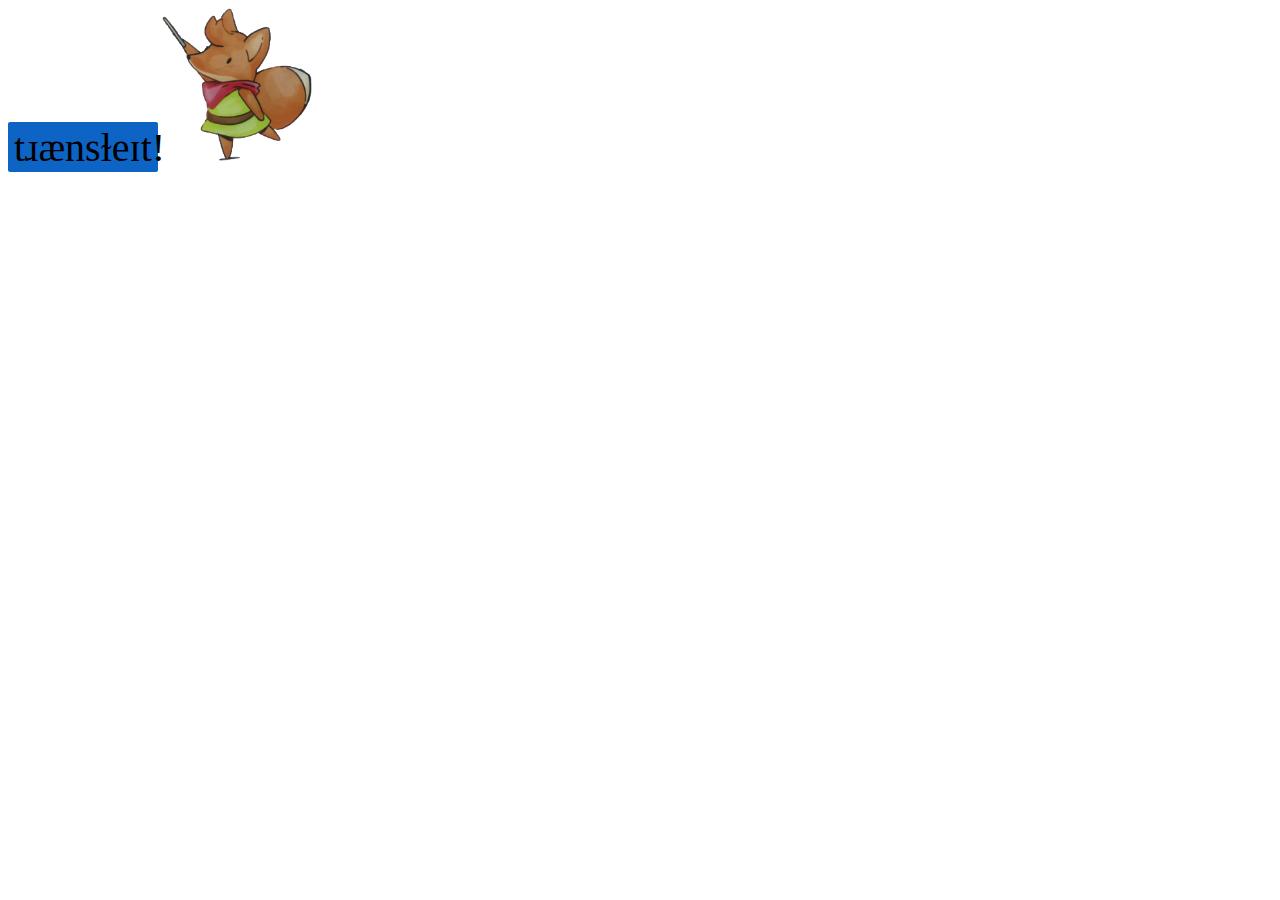
<file: popup/popup.html>
<!DOCTYPE html>
<html>
  <head>
    <link rel="stylesheet" href="button.css">
    <link rel="stylesheet" href="../resources/font.css">
  </head>
  <body>
    <button id="translate-button" class="use-trunic">t&#633;&aelig;ns&#619;e&#618;t!</button>
    <img src="../resources/ruin seeker teach.png" id="ruin-seeker-img"/>
    <script src="popup.js"></script>
  </body>
</html>
</file>
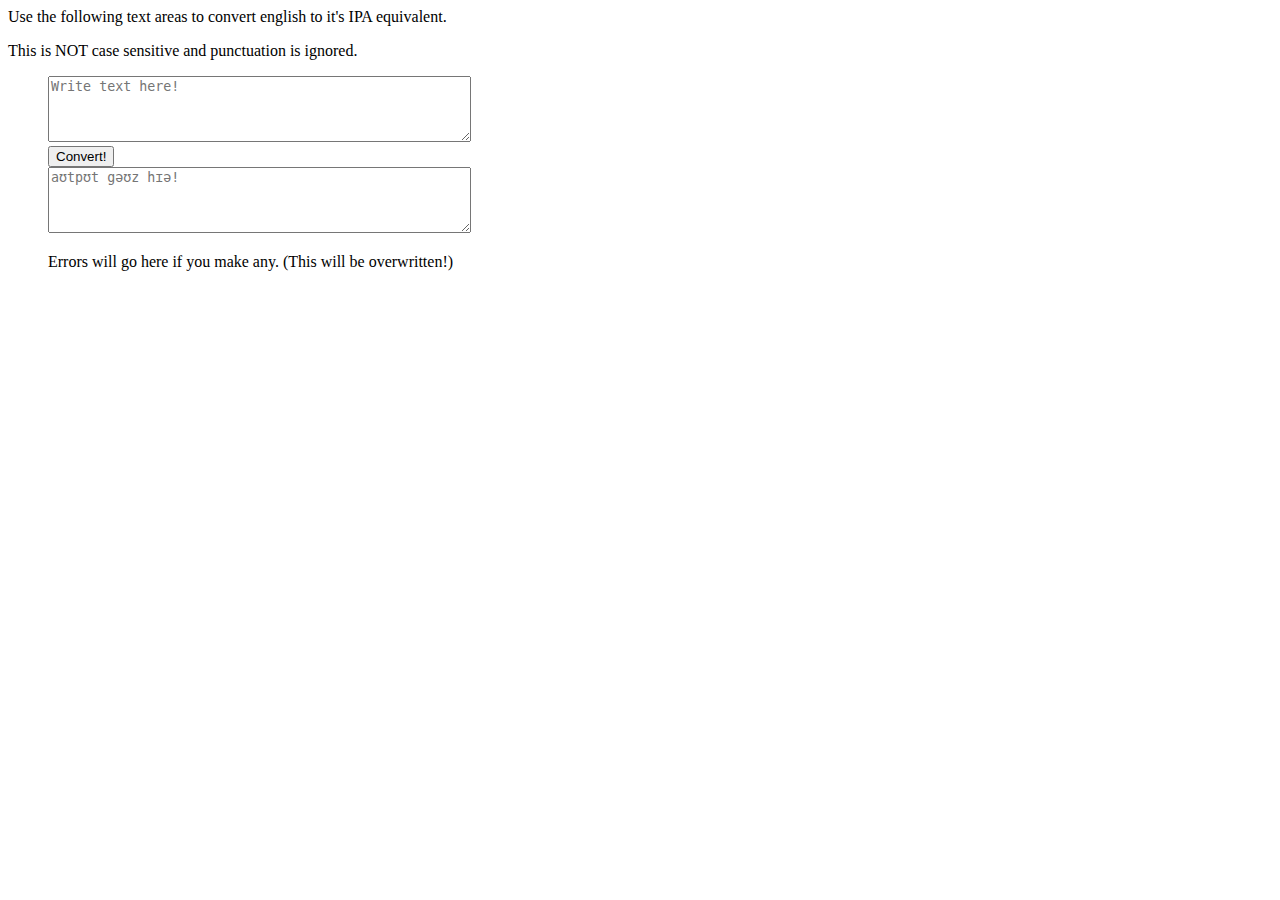
<file: text-to-phonetic-master/IPA.html>
<html lang="en">

<head>

    <meta charset="utf-8">

    <title>Text to IPA Pronunciation Generator</title>

</head>

<body>
    <!-- Load in the scripts first -->
    <script src="./minified/text-to-ipa-min.js"></script>
    <script src="./minified/converter-form-min.js"></script>

    <!-- Load dictionary on window load, you may want to change this according to your needs.
    To demonstrate this program, it's just done on window load though.
    NOTE: This program implies that the CMU IPA dictionary (http://people.umass.edu/nconstan/CMU-IPA/)
    has been loaded with loadDict(). This dictionary is by default included with this
    program under the name 'ipadict.txt'. This _WILL NOT WORK_ with any other IPA dictionary.
    -->
    <script>
      window.onload = TextToIPA.loadDict('./ipadict.txt');
    </script>

    <p>Use the following text areas to convert english to it's IPA equivalent.</p>
    <p>This is NOT case sensitive and punctuation is ignored.</p>

    <!-- Create a form div -->
    <div id="js-text-to-ipa-form">

        <ul style="list-style-type: none;">
            <!-- ipa-in is the designated ID to determine where text will be input from -->
            <li><textarea id="ipa-in" placeholder="Write text here!" rows="4" cols="50"></textarea></li>
            <!-- This submit button runs the conversion on the input text
            As you can see, when this buton is pressed, the conver() function is ran
            where the input, output, and error IDs are given as parameters.
            These can be set to whatever you like, as long as inID and outID are text areas, and errID is a div
            -->
            <li class="button"><button type="button" id="js-ipa-submit" onClick="ConverterForm.convert('ipa-in', 'ipa-out', 'ipa-err')">Convert!</button></li>
            <!-- ipa-out is the designated ID to determine where the converted text will be output to -->
            <li><textarea readonly id="ipa-out" placeholder="aʊtpʊt gəʊz hɪə!" rows="4" cols="50"></textarea></li>
        </ul>

        <ul style="list-style-type: none;">
            <li><noscript><p>This converter will not work unless Javascript is enabled.</p></noscript></li>
            <li>
                <!-- ipa-err is the designated ID to determine where any errors with the translation will go -->
                <div id="ipa-err">
                    <p>Errors will go here if you make any. (This will be overwritten!)</p>
                </div>
            </li>
        </ul>

    </div>

</body>

</html>
</file>
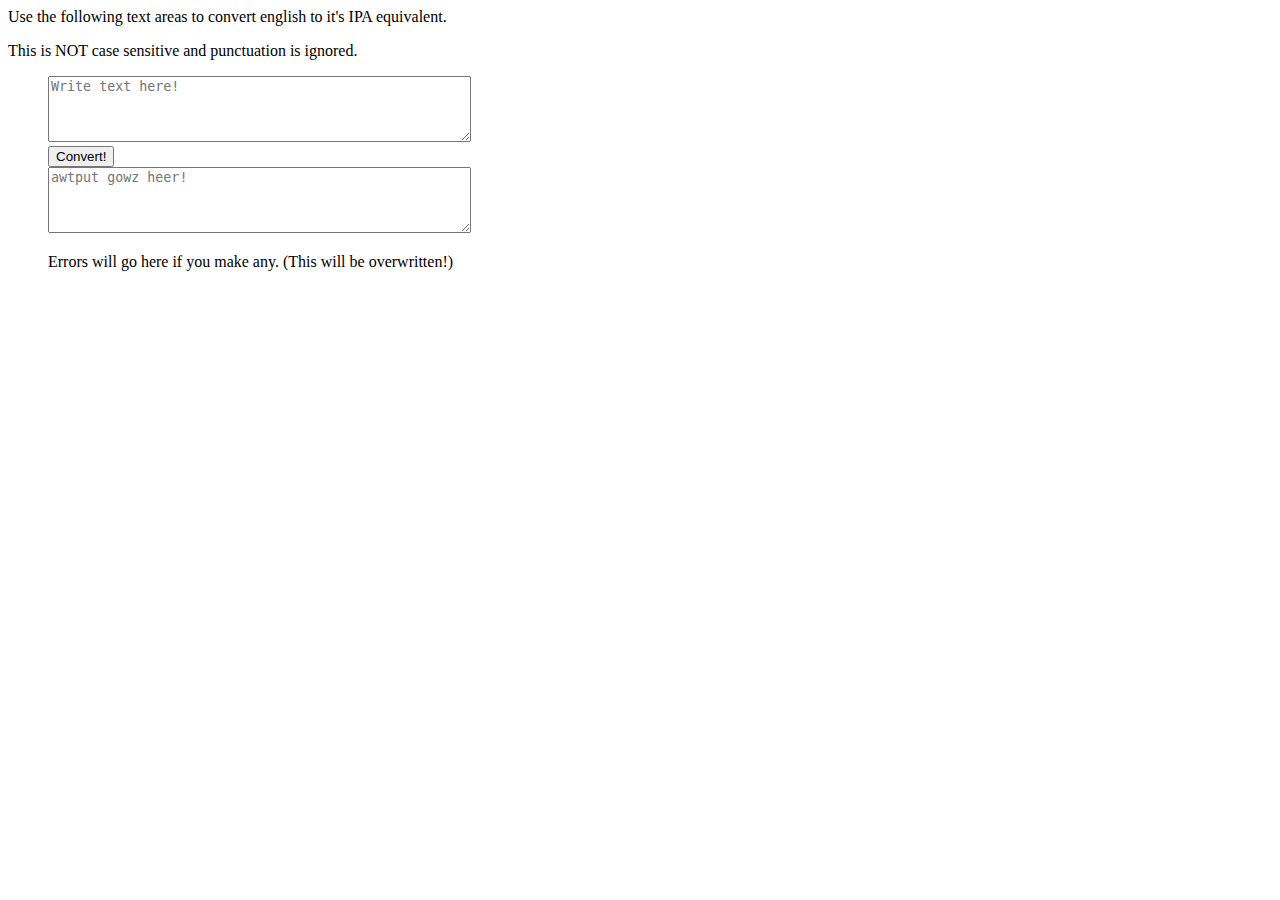
<file: text-to-phonetic-master/minimal.html>
<html lang="en">

<head>
    
    <meta charset="utf-8">
    <title>Text to Phonetic Pronunciation Generator</title>

</head>

<body>
    <!-- Load in the scripts first -->
    <script src="./minified/text-to-ipa-min.js"></script>
    <script src="./minified/converter-form-min.js"></script>

    <!-- Load dictionary on window load, you may want to change this according to your needs.
    To demonstrate this program, it's just done on window load though.
    NOTE: This program implies that the CMU IPA dictionary (http://people.umass.edu/nconstan/CMU-IPA/)
    has been loaded with loadDict(). This dictionary is by default included with this
    program under the name 'ipadict.txt'. This _WILL NOT WORK_ with any other IPA dictionary.
    -->
    <script>
      window.onload = TextToIPA.loadDict('./ipadict2.txt');
    </script>

    <p>Use the following text areas to convert english to it's IPA equivalent.</p>
    <p>This is NOT case sensitive and punctuation is ignored.</p>

    <!-- Create a form div -->
    <div id="js-text-to-ipa-form">

        <ul style="list-style-type: none;">
            <!-- ipa-in is the designated ID to determine where text will be input from -->
            <li><textarea id="ipa-in" placeholder="Write text here!" rows="4" cols="50"></textarea></li>
            <!-- This submit button runs the conversion on the input text
            As you can see, when this buton is pressed, the conver() function is ran
            where the input, output, and error IDs are given as parameters.
            These can be set to whatever you like, as long as inID and outID are text areas, and errID is a div
            -->
            <li class="button"><button type="button" id="js-ipa-submit" onClick="ConverterForm.convert('ipa-in', 'ipa-out', 'ipa-err')">Convert!</button></li>
            <!-- ipa-out is the designated ID to determine where the converted text will be output to -->
            <li><textarea readonly id="ipa-out" placeholder="awtput gowz heer!" rows="4" cols="50"></textarea></li>
        </ul>

        <ul style="list-style-type: none;">
            <li><noscript><p>This converter will not work unless Javascript is enabled.</p></noscript></li>
            <li>
                <!-- ipa-err is the designated ID to determine where any errors with the translation will go -->
                <div id="ipa-err">
                    <p>Errors will go here if you make any. (This will be overwritten!)</p>
                </div>
            </li>
        </ul>

    </div>

</body>

</html>
</file>
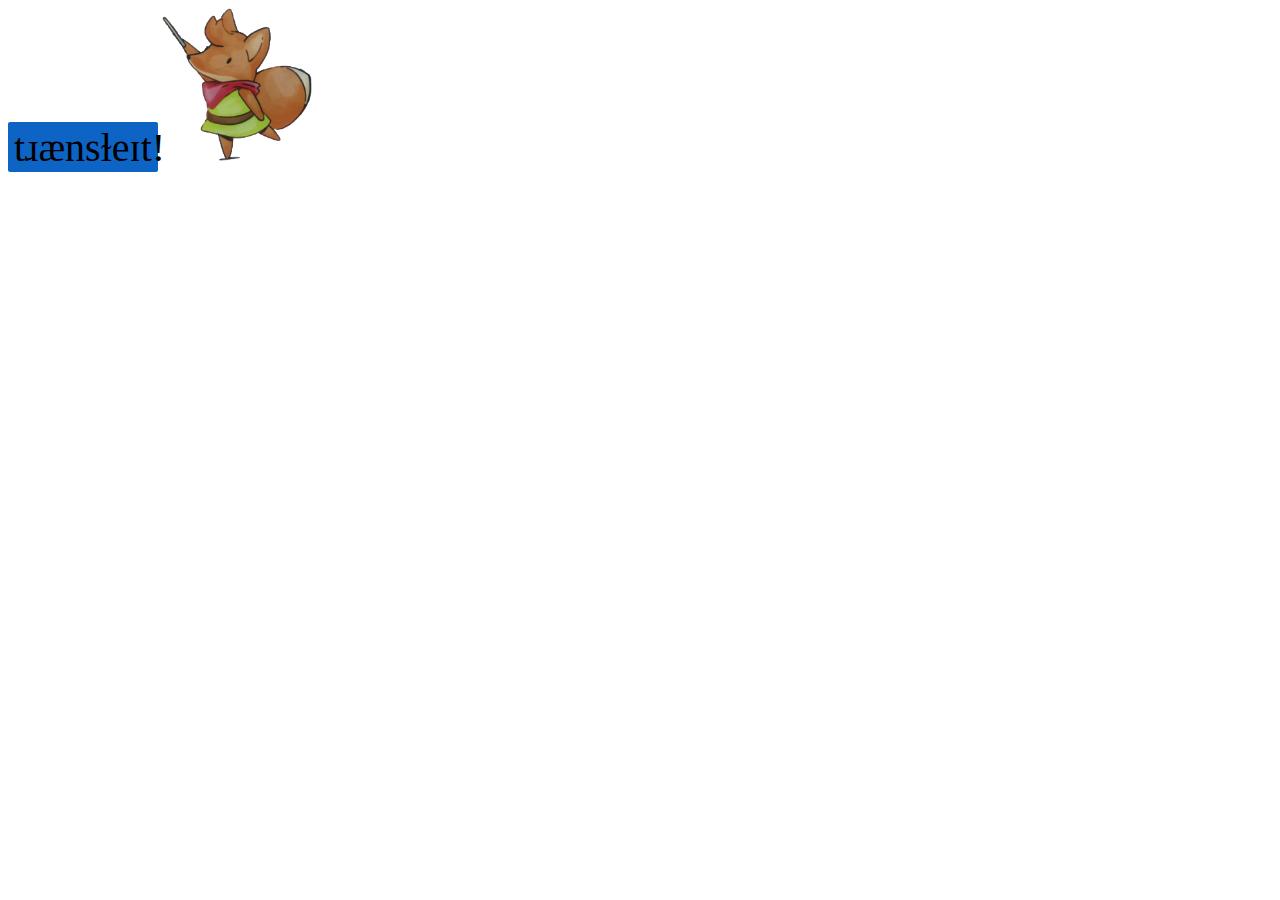
<file: firefox/popup/popup.html>
<!DOCTYPE html>
<html>
  <head>
    <link rel="stylesheet" href="button.css">
    <link rel="stylesheet" href="../resources/font.css">
  </head>
  <body>
    <button id="translate-button" class="use-trunic">t&#633;&aelig;ns&#619;e&#618;t!</button>
    <img src="../resources/ruin seeker teach.png" id="ruin-seeker-img"/>
    <script src="popup.js"></script>
  </body>
</html>
</file>
<file: popup/button.css>
button {
  height: 50px;
  width: 150px;
  outline: none;
  border: none;
  border-radius: 2px;
  font-size: 40px;
  background-color: rgb(14, 100, 197);
  margin-bottom: 15px;
}

button.current {
  box-shadow: 0 0 0 2px white,
              0 0 0 4px black;
}
#ruin-seeker-img {
  width: 150px;
}
</file>
<file: resources/font.css>
.use-trunic {
    font-family: Trunic;
    text-rendering: optimizeLegibility;
    text-transform: none;
    letter-spacing: normal;
}
</file>
<file: firefox/popup/button.css>
button {
  height: 50px;
  width: 150px;
  outline: none;
  border: none;
  border-radius: 2px;
  font-size: 40px;
  background-color: rgb(14, 100, 197);
  margin-bottom: 15px;
}

button.current {
  box-shadow: 0 0 0 2px white,
              0 0 0 4px black;
}
#ruin-seeker-img {
  width: 150px;
}
</file>
<file: firefox/resources/font.css>
.use-trunic {
    font-family: Trunic;
    text-rendering: optimizeLegibility;
    text-transform: none;
    letter-spacing: normal;
}
</file>
